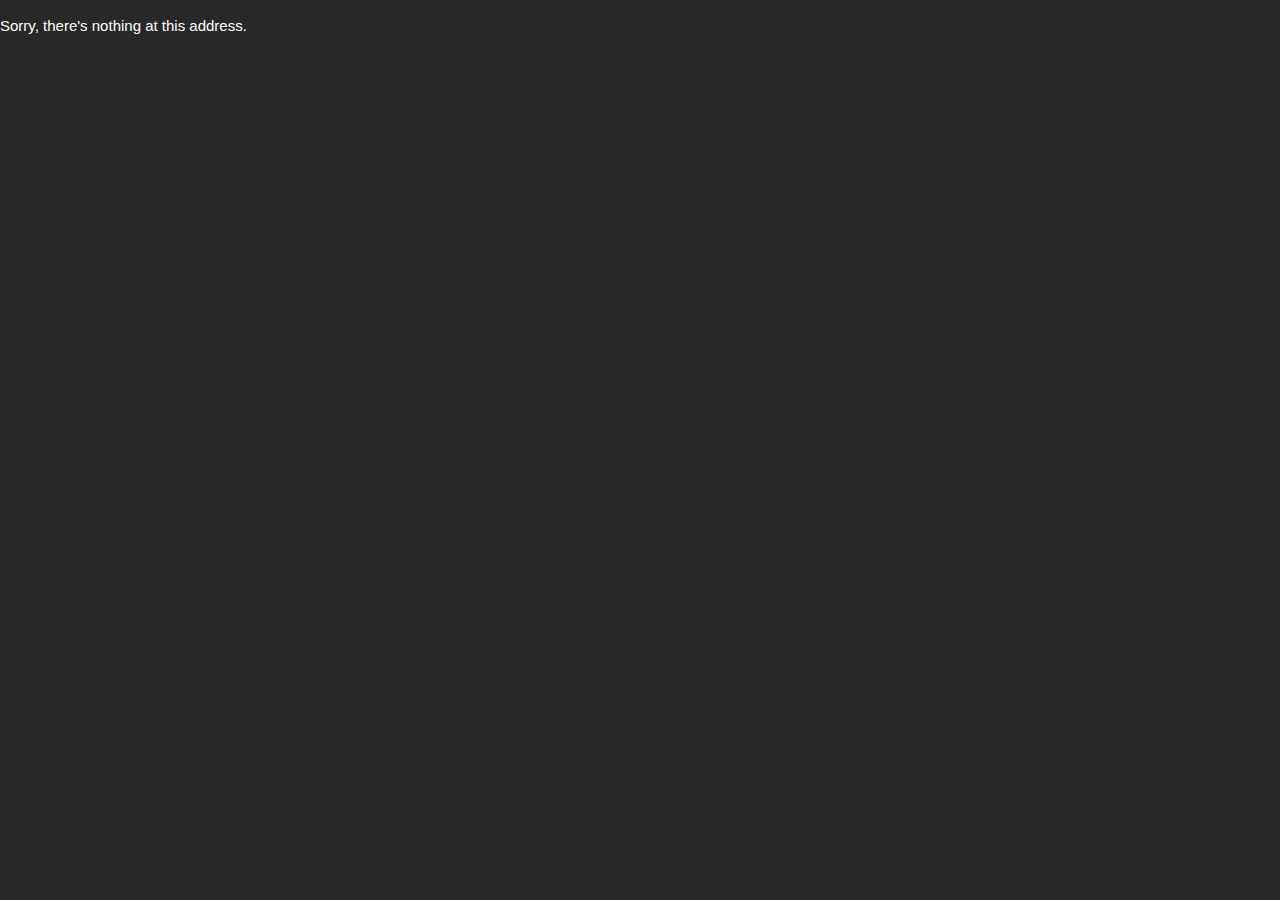
<file: wwwroot/index.html>
<!DOCTYPE html>
<html lang="en">

<head>
    <meta charset="utf-8" />
    <meta name="viewport" content="width=device-width, initial-scale=1.0, maximum-scale=1.0, user-scalable=no" />
    <title>InspiredCalculator</title>
    <base href="/" />
    <link href="css/blazor.css" rel="stylesheet" />
    <link href="css/w3.css" rel="stylesheet" />
    <link href="InspiredCalculator.styles.css" rel="stylesheet" />
    <link rel="apple-touch-icon" sizes="180x180" href="favicon/apple-touch-icon.png">
    <link rel="icon" type="image/png" sizes="32x32" href="favicon/favicon-32x32.png">
    <link rel="icon" type="image/png" sizes="16x16" href="favicon/favicon-16x16.png">
    <link rel="manifest" href="favicon/site.webmanifest">
    <link rel="mask-icon" href="favicon/safari-pinned-tab.svg" color="#5bbad5">
    <link rel="shortcut icon" href="favicon/favicon.ico">
    <meta name="msapplication-TileColor" content="#ffffff">
    <meta name="msapplication-config" content="favicon/browserconfig.xml">
    <meta name="theme-color" content="#ffffff">
</head>

<body>
    <div id="app">
        <svg class="loading-progress">
            <circle r="40%" cx="50%" cy="50%" />
            <circle r="40%" cx="50%" cy="50%" />
        </svg>
        <div class="loading-progress-text"></div>
    </div>

    <div id="blazor-error-ui">
        An unhandled error has occurred.
        <a href="" class="reload">Reload</a>
        <a class="dismiss">🗙</a>
    </div>
    <script src="js/keyboard-intercept.js"></script>
    <script src="js/utils.js"></script>
    <script src="lib/plotly/plotly-2.27.0.min.js"></script>
    <script src="_framework/blazor.webassembly.js"></script>
    <script>navigator.serviceWorker.register('service-worker.js');</script>
</body>

</html>
</file>
<file: wwwroot/css/blazor.css>
@page {
    margin: 2cm;
}

body {
    background-color: rgb(40, 40, 40);
    color: white;
}

@media print {
    body {
        background-color: white;
        color: black;
    }
}

img.icon {
    height: 1em;
}

img.icon.large {
    height: 2.5em;
}

#blazor-error-ui {
    background: lightyellow;
    bottom: 0;
    box-shadow: 0 -1px 2px rgba(0, 0, 0, 0.2);
    display: none;
    left: 0;
    padding: 0.6rem 1.25rem 0.7rem 1.25rem;
    position: fixed;
    width: 100%;
    z-index: 1000;
}

    #blazor-error-ui .dismiss {
        cursor: pointer;
        position: absolute;
        right: 0.75rem;
        top: 0.5rem;
    }

.blazor-error-boundary {
    background: url([data-uri]) no-repeat 1rem/1.8rem, #b32121;
    padding: 1rem 1rem 1rem 3.7rem;
    color: white;
}

    .blazor-error-boundary::after {
        content: "An error has occurred."
    }

.loading-progress {
    position: relative;
    display: block;
    width: 8rem;
    height: 8rem;
    margin: 20vh auto 1rem auto;
}

    .loading-progress circle {
        fill: none;
        stroke: #e0e0e0;
        stroke-width: 0.6rem;
        transform-origin: 50% 50%;
        transform: rotate(-90deg);
    }

        .loading-progress circle:last-child {
            stroke: #1b6ec2;
            stroke-dasharray: calc(3.141 * var(--blazor-load-percentage, 0%) * 0.8), 500%;
            transition: stroke-dasharray 0.05s ease-in-out;
        }

.loading-progress-text {
    position: absolute;
    text-align: center;
    font-weight: bold;
    inset: calc(20vh + 3.25rem) 0 auto 0.2rem;
}

    .loading-progress-text:after {
        content: var(--blazor-load-percentage-text, "Loading");
    }
</file>
